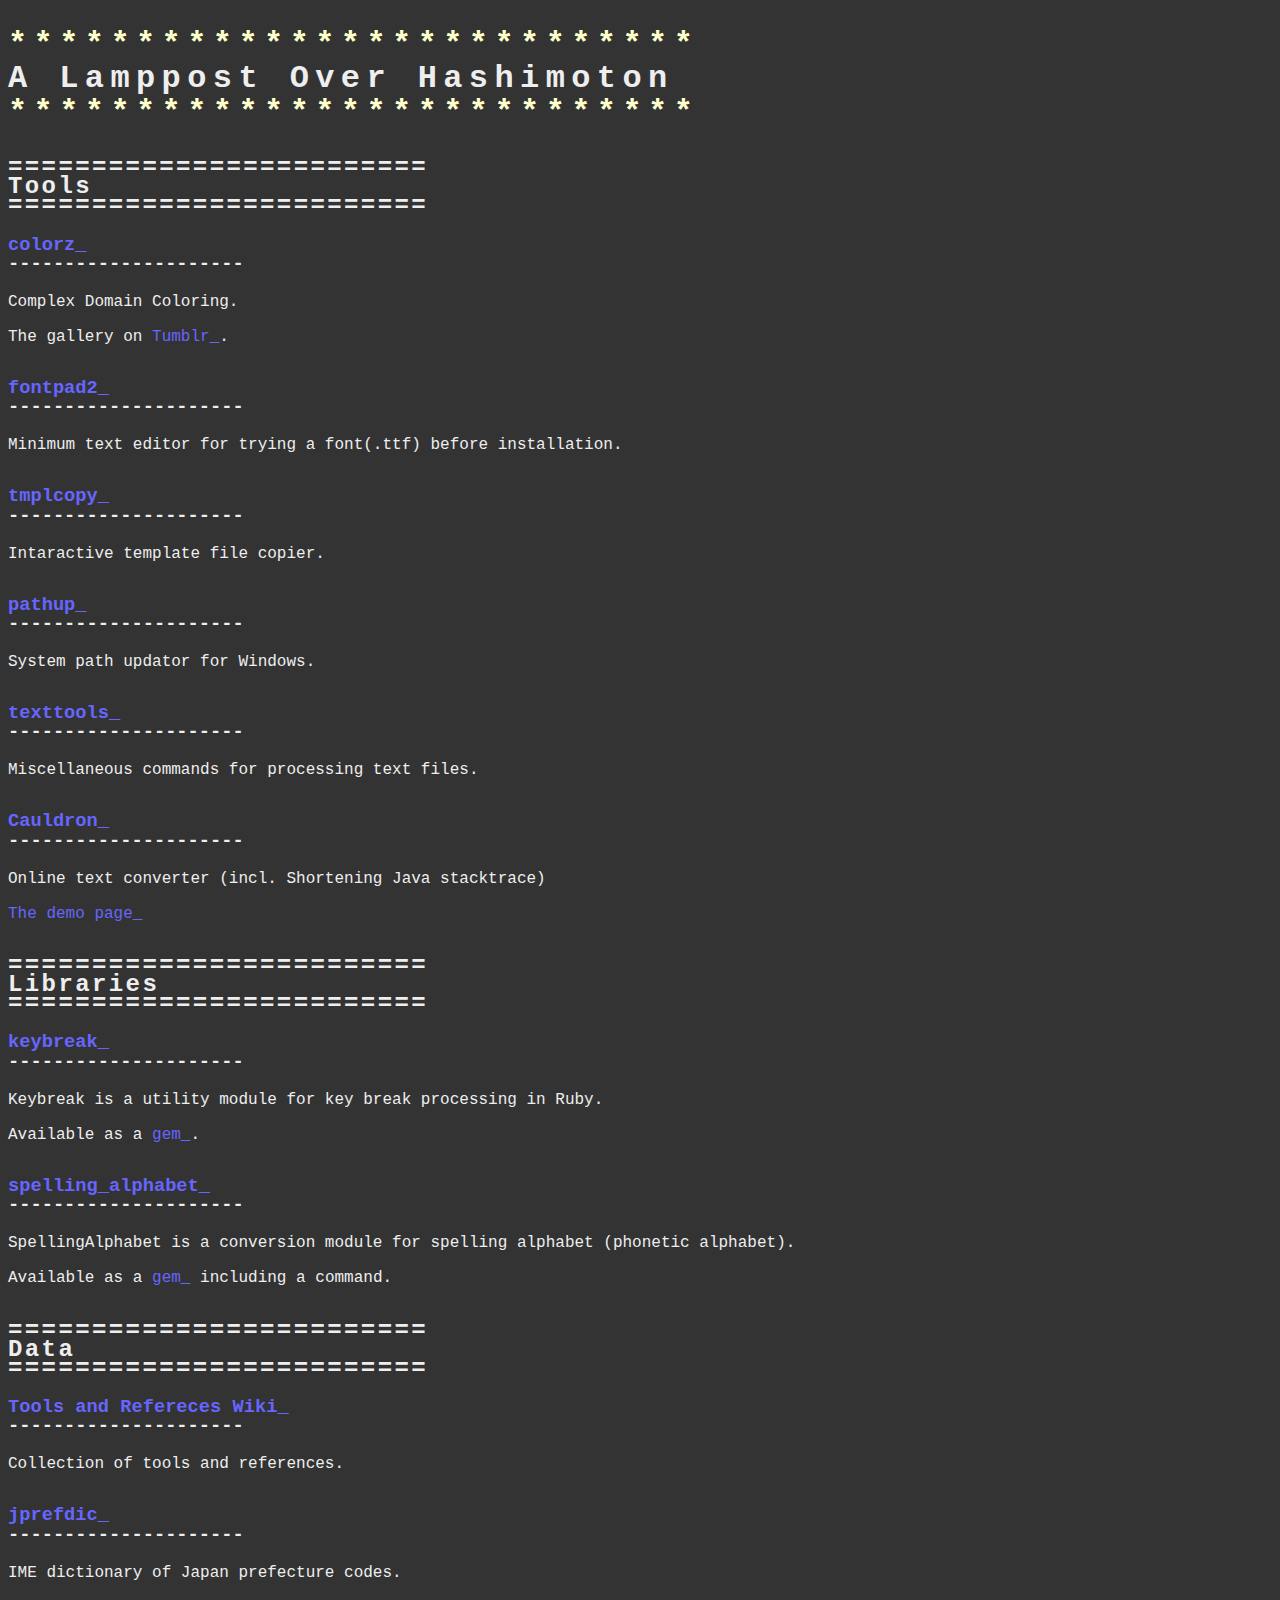
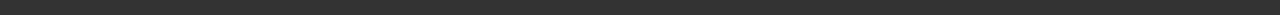
<file: index.html>
<!DOCTYPE html>
<html>
<head>
<title>A Lamppost Over Hashimoton</title>
<meta charset="utf-8">
<link rel="stylesheet" type="text/css" href="rest.css">

</head>

<body>

<h1>A Lamppost Over Hashimoton</h1>

<section>
<h2>Tools</h2>

<section>
<h3><a href="https://github.com/hashimoton/colorz">colorz</a></h3>
<p>Complex Domain Coloring.</p>
<p>The gallery on <a href="https://colorz-g.tumblr.com/">Tumblr</a>.</p>
</section>

<section>
<h3><a href="https://github.com/hashimoton/fontpad2">fontpad2</a></h3>
<p>Minimum text editor for trying a font(.ttf) before installation.</p>
</section>

<section>
<h3><a href="https://github.com/hashimoton/tmplcopy">tmplcopy</a></h3>
<p>Intaractive template file copier.</p>
</section>

<section>
<h3><a href="https://github.com/hashimoton/pathup">pathup</a></h3>
<p>System path updator for Windows.</p>
</section>

<section>
<h3><a href="https://github.com/hashimoton/texttools">texttools</a></h3>
<p>Miscellaneous commands for processing text files.</p>
</section>
  
<section>
<h3><a href="https://github.com/hashimoton/cauldron">Cauldron</a></h3>
<p>Online text converter (incl. Shortening Java stacktrace)</p>
<p><a href="https://hashimoton.github.io/cauldron/">The demo page</a></p>
</section>

</section>

<section>
<h2>Libraries</h2>

<section>
<h3><a href="https://github.com/hashimoton/keybreak">keybreak</a></h3>
<p>Keybreak is a utility module for key break processing in Ruby.</p>
<p>Available as a <a href="https://rubygems.org/gems/keybreak">gem</a>.</p>
</section>

<section>
<h3><a href="https://github.com/hashimoton/spelling_alphabet">spelling_alphabet</a></h3>
<p>SpellingAlphabet is a conversion module for spelling alphabet (phonetic alphabet). </p>
<p>Available as a <a href="https://rubygems.org/gems/spelling_alphabet">gem</a> including a command.</p>
</section>

</section>


<section>
<h2>Data</h2>

<section>
<h3><a href="https://github.com/hashimoton/tools/wiki">Tools and Refereces Wiki</a></h3>
<p>Collection of tools and references.</p>
</section>
  
<section>
<h3><a href="https://github.com/hashimoton/jprefdic">jprefdic</a></h3>
<p>IME dictionary of Japan prefecture codes.</p>
</section>
</body>
</html>
</file>
<file: rest.css>
*
{
}

body
{
  font-family: courier,monospace;
  line-height: 1.2em;
  
  color: #eeeeee;
  background-color: #333333;
}

h1
{
  letter-spacing: 0.2em;
}

h1::before, h1::after
{
  content: "***************************";
  display: block;
  line-height: 1.5em;
  letter-spacing: 0.2em;
  color: #ffffcc;
}

h2
{
  letter-spacing: 0.1em;
}

h2::before, h2::after
{
  content: "=========================";
  display: block;
  letter-spacing: 0.1em;
}

h3::after
{
  content: "---------------------";
  display: block;
}

section
{
  margin-bottom: 2em;
}

a {
  text-decoration: none;
  color: #6666ff;
}

a::after
{
  content: "_";
}
</file>
